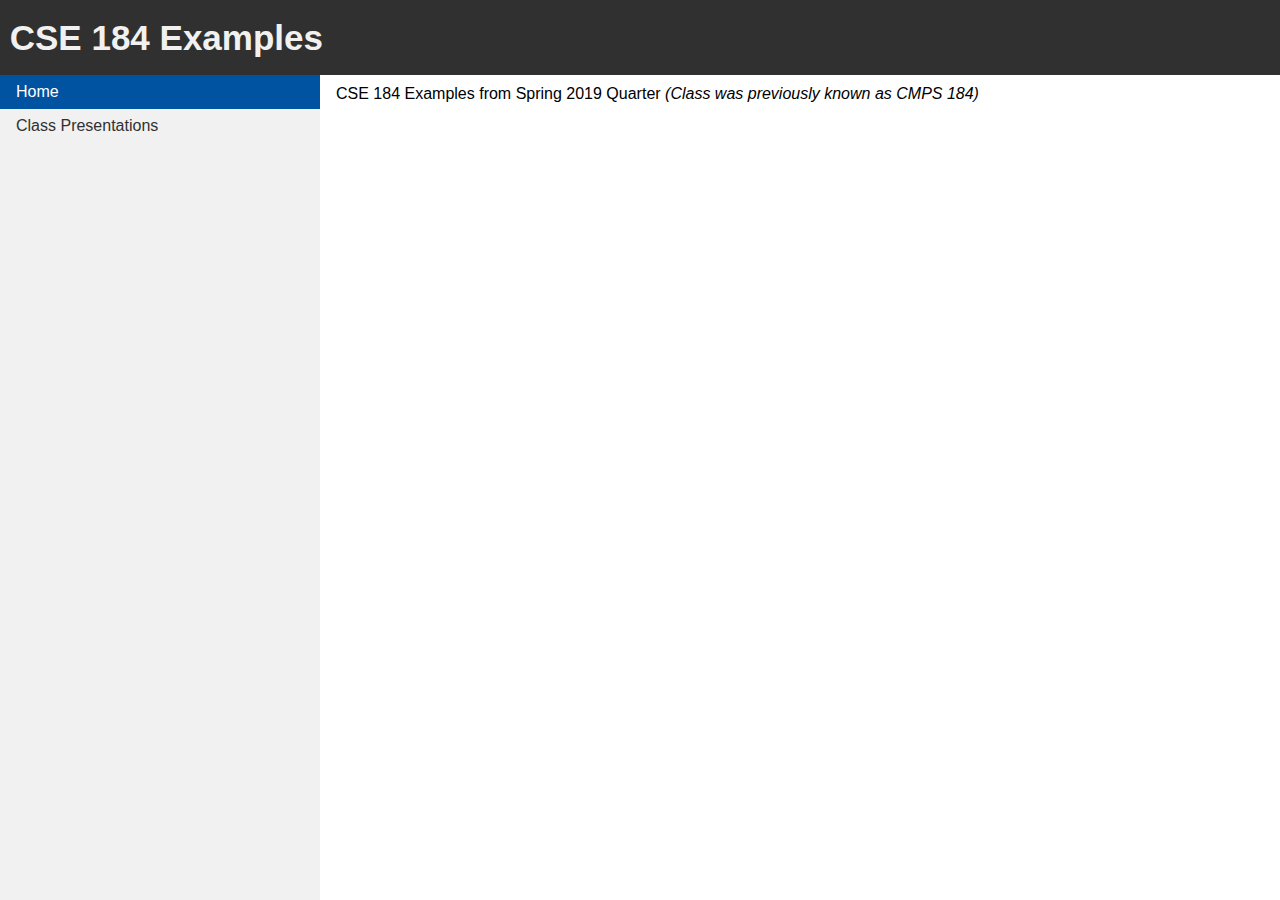
<file: index.html>
<!DOCTYPE html>
<html lang="en">

<head>

    <meta charset="utf-8">
    <meta http-equiv="X-UA-Compatible" content="IE=edge">
    <meta name="viewport" content="width=device-width, initial-scale=1">
    <meta name="Examples of CSE 184 Projects" content="">
    <meta name="Jake" content="">

    <title>CSE 184 Examples</title>

    <!-- Custom CSS -->
    <link rel="stylesheet" href="css/styles.css">

</head>

<body>

	<!-- Header -->
	<div class="header">&nbsp;CSE 184 Examples</div>

    <!-- Navigation -->
	<ul class="side">
		<li><a class="active" href="index.html">Home</a></li>
		<li><a class="inactive" href="present.html">Class Presentations</a></li>
		<!--<li><a class="inactive" href="index.html">Final Projects</a></li>-->
	</ul> 

    <!-- Page Content -->
	<div class="example">
		<p>CSE 184 Examples from Spring 2019 Quarter <i>(Class was previously known as CMPS 184)</i></p>
    </div>
    
	</br>
</body>

</html>
</file>
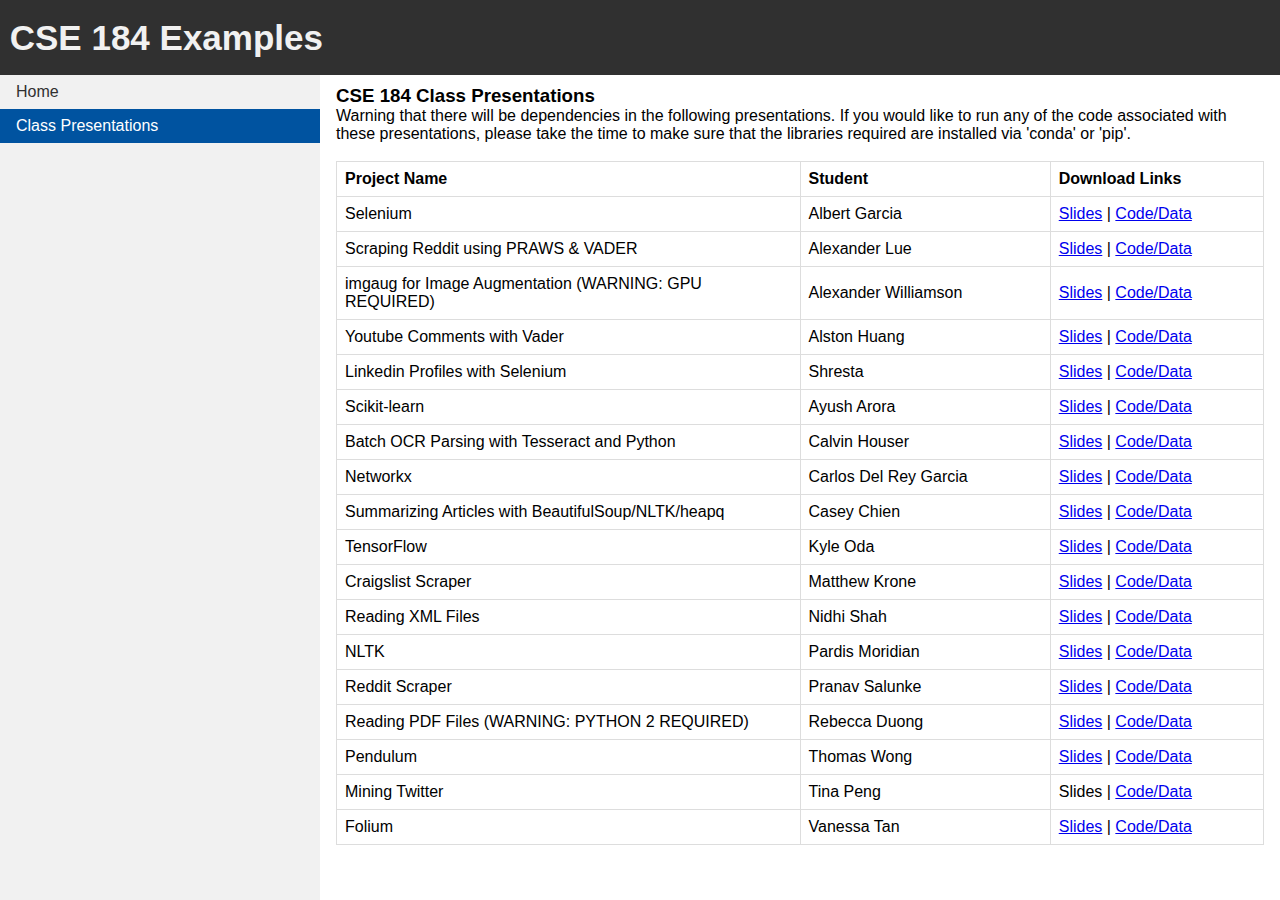
<file: present.html>
<!DOCTYPE html>
<html lang="en">

<head>

    <meta charset="utf-8">
    <meta http-equiv="X-UA-Compatible" content="IE=edge">
    <meta name="viewport" content="width=device-width, initial-scale=1">
    <meta name="Examples of CSE 184 Projects" content="">
    <meta name="Jake" content="">

    <title>CSE 184 Class Presentations</title>

    <!-- Custom CSS -->
    <link rel="stylesheet" href="css/styles.css">

</head>

<body>

	<!-- Header -->
	<div class="header">&nbsp;CSE 184 Examples</div>

    <!-- Navigation -->
	<ul class="side">
		<li><a class="inactive" href="index.html">Home</a></li>
		<li><a class="active" href="present.html">Class Presentations</a></li>
		<!--<li><a class="inactive" href="final.html">Final Projects</a></li>-->
	</ul> 

    <!-- Page Content -->
	<div class="example">
		<h3>CSE 184 Class Presentations</h3>
        <p>Warning that there will be dependencies in the following presentations. If you would like to run any of the code associated with these presentations, please take the time to make sure that the libraries required are installed via 'conda' or 'pip'.</p>
		</br>
		<table>
			<col width="50%">
			<tr>
				<th>Project Name</th>
				<th>Student</th>
				<th>Download Links</th>
			</tr>
			<tr>
				<td>Selenium</td>
				<td>Albert Garcia</td>
				<td><a href="cp/AlbertGarcia/presentation.pdf">Slides</a> | <a href="cp/AlbertGarcia/code.zip">Code/Data</a></td>
			</tr>
			<tr>
				<td>Scraping Reddit using PRAWS & VADER</td>
				<td>Alexander Lue</td>
				<td><a href="cp/AlexanderLue/presentation.pdf">Slides</a> | <a href="cp/AlexanderLue/code.zip">Code/Data</a></td>
			</tr>
			<tr>
				<td>imgaug for Image Augmentation (WARNING: GPU REQUIRED)</td>
				<td>Alexander Williamson</td>
				<td><a href="cp/AlexanderWilliamson/presentation.pdf">Slides</a> | <a href="cp/AlexanderWilliamson/code.zip">Code/Data</a></td>
			</tr>
			<tr>
				<td>Youtube Comments with Vader</td>
				<td>Alston Huang</td>
				<td><a href="cp/AlstonHuang/presentation.pdf">Slides</a> | <a href="cp/AlstonHuang/code.zip">Code/Data</a></td>
			</tr>
			<tr>
				<td>Linkedin Profiles with Selenium</td>
				<td>Shresta</td>
				<td><a href="cp/BSShresta/presentation.pdf">Slides</a> | <a href="cp/BSShresta/code.zip">Code/Data</a></td>
			</tr>
			<tr>
				<td>Scikit-learn</td>
				<td>Ayush Arora</td>
				<td><a href="cp/AyushArora/presentation.pdf">Slides</a> | <a href="cp/AyushArora/code.zip">Code/Data</a></td>
			</tr>
			<tr>
				<td>Batch OCR Parsing with Tesseract and Python</td>
				<td>Calvin Houser</td>
				<td><a href="cp/CalvinHouser/presentation.pdf">Slides</a> | <a href="cp/CalvinHouser/code.zip">Code/Data</a></td>
			</tr>
			<tr>
				<td>Networkx</td>
				<td>Carlos Del Rey Garcia</td>
				<td><a href="cp/CarlosDelReyGarcia/presentation.pdf">Slides</a> | <a href="cp/CarlosDelReyGarcia/code.zip">Code/Data</a></td>
			</tr>
			<tr>
				<td>Summarizing Articles with BeautifulSoup/NLTK/heapq</td>
				<td>Casey Chien</td>
				<td><a href="cp/CaseyChien/presentation.pdf">Slides</a> | <a href="cp/CaseyChien/code.zip">Code/Data</a></td>
			</tr>
			<tr>
				<td>TensorFlow</td>
				<td>Kyle Oda</td>
				<td><a href="cp/KyleOda/presentation.pdf">Slides</a> | <a href="cp/KyleOda/code.zip">Code/Data</a></td>
			</tr>
			<tr>
				<td>Craigslist Scraper</td>
				<td>Matthew Krone</td>
				<td><a href="cp/MatthewKrone/presentation.pdf">Slides</a> | <a href="cp/MatthewKrone/code.zip">Code/Data</a></td>
			</tr>
			<tr>
				<td>Reading XML Files</td>
				<td>Nidhi Shah</td>
				<td><a href="cp/NidhiShah/presentation.pdf">Slides</a> | <a href="cp/NidhiShah/code.zip">Code/Data</a></td>
			</tr>
			<tr>
				<td>NLTK</td>
				<td>Pardis Moridian</td>
				<td><a href="cp/PardisMoridian/presentation.pdf">Slides</a> | <a href="cp/PardisMoridian/code.zip">Code/Data</a></td>
			</tr>
			<tr>
				<td>Reddit Scraper</td>
				<td>Pranav Salunke</td>
				<td><a href="cp/PranavSalunke/presentation.pdf">Slides</a> | <a href="cp/PranavSalunke/code.zip">Code/Data</a></td>
			</tr>
			<tr>
				<td>Reading PDF Files (WARNING: PYTHON 2 REQUIRED)</td>
				<td>Rebecca Duong</td>
				<td><a href="cp/RebeccaDuong/presentation.pdf">Slides</a> | <a href="cp/RebeccaDuong/code.zip">Code/Data</a></td>
			</tr>
			<tr>
				<td>Pendulum</td>
				<td>Thomas Wong</td>
				<td><a href="cp/ThomasWong/presentation.pdf">Slides</a> | <a href="cp/ThomasWong/code.zip">Code/Data</a></td>
			</tr>
			<tr>
				<td>Mining Twitter</td>
				<td>Tina Peng</td>
				<td>Slides | <a href="cp/TinaPeng/code.zip">Code/Data</a></td>
			</tr>
			<tr>
				<td>Folium</td>
				<td>Vanessa Tan</td>
				<td><a href="cp/VanessaTan/presentation.pdf">Slides</a> | <a href="cp/VanessaTan/code.zip">Code/Data</a></td>
			</tr>
		</table>
    </div>
    
	</br>
</body>

</html>
</file>
<file: css/styles.css>
/* Resetting the margins/padding and font */
* {
  font-family: Verdana, Geneva, sans-serif;
  margin: 0;
  padding: 0;
}

/* Heading */
.header {
  background-color: #303030;
  color: #f1f1f1;
  font-size:35px;
  font-weight:bold;
  width:100%;
  height:75px;
  line-height:75px;
  position:fixed;
  white-space:nowrap;
}

/* Fixed Sidebar */
.side {
  list-style-type: none;
  width: 25%;
  margin-top:75px;
  background-color: #f1f1f1;
  position: fixed;
  height: 100%;
  overflow: auto;
}
.active,.inactive {
  display: block;
  color: #303030;
  padding: 8px 16px;
  text-decoration: none;
}

.active {
  background-color: #0053a0;
  color: white;
}

.inactive:hover {
  background-color: #555;
  color: white;
}

/* Content of Page */
.example {
  padding-top:85px;
  padding-left:16px;
  padding-right:16px;
  margin-left:25%;
}

table {
  border-collapse: collapse;
  width: 100%;
}

td, th {
  border: 1px solid #dddddd;
  text-align: left;
  padding: 8px;
}
</file>
